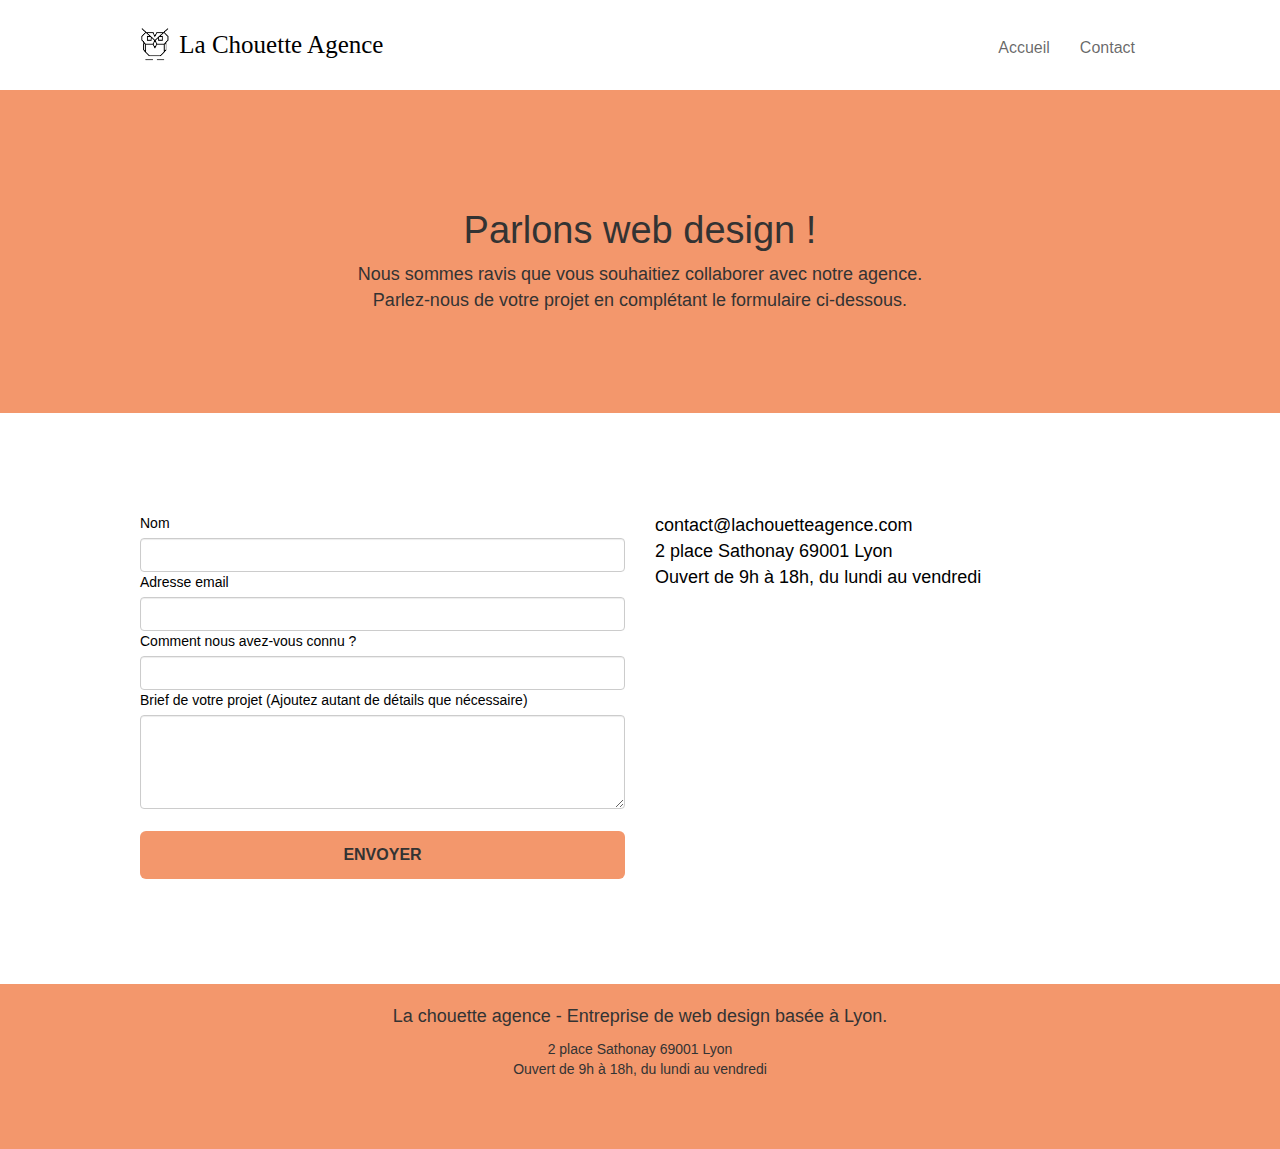
<file: contact.html>
<!DOCTYPE html>
<html lang="fr">
  <head>
    <meta charset="utf-8" />
    <meta
      name="description"
      content="La Chouette Agence est une entreprise basée à lyon spécialisée en web design"
    />
    <meta
      name="viewport"
      content="width=device-width, initial-scale=1.0, viewport-fit=cover"
    />
    <link rel="shortcut icon" type="image/png" href="favicon.jpg" />

	<link rel="stylesheet" type="text/css" href="style-min-pure-combi.css">
    <title>Contact | La Chouette Agence,Entreprise de Web Design à Lyon</title>

    <!-- Analytics -->

    <!-- Analytics END -->
  </head>
  <body>
    <!-- Principal conteneur -->
    <div class="page-container">
      <!-- bloc-0 -->
      <header class="bloc bgc-white l-bloc" id="bloc-0">
        <div class="container bloc-sm">
          <nav class="navbar row">
            <div class="navbar-header">
				<a class="navbar-brand" href="index.html"><img class="logo" src="img/logo-la-chouette-agence-en-noir-et-blanc.png" alt="logo en noir et blanc de la chouette entreprise de web design à lyon "/> <h2 class="title-logo">La Chouette Agence</h2></a>
                
              <button
                id="nav-toggle"
                type="button"
                class="ui-navbar-toggle navbar-toggle"
                data-toggle="collapse"
                data-target=".navbar-1"
              >
                <span class="sr-only">Toggle navigation</span
                ><span class="icon-bar"></span><span class="icon-bar"></span
                ><span class="icon-bar"></span>
              </button>
            </div>
            <div class="collapse navbar-collapse navbar-1 special-dropdown-nav">
              <ul class="site-navigation nav navbar-nav">
                <li>
                  <a  href="index.html">Accueil</a>
                </li>

                <li>
                  <a href="contact.html">Contact</a>
                </li>
              </ul>
            </div>
          </nav>
        </div>
      </header>
      <!-- bloc-0 END -->

      <!-- bloc-6 -->
	<main>
		<div
			class="bloc bg-dots-bg bg-repeat bgc-atomic-tangerine d-bloc bloc-bg-texture texture-paper"
			id="bloc-6"
		>
			<div class="container bloc-lg">
			<div class="row">
				<div class="col-sm-12">
				<h1 class="text-center hero-bloc-text text-gray">
					Parlons web design !
				</h1>
				<p class="text-center mg-lg text-gray tight-width-whitespace">
					Nous sommes ravis que vous souhaitiez collaborer avec notre
					agence.<br />
					Parlez-nous de votre projet en complétant le formulaire
					ci-dessous.
				</p>
				</div>
			</div>
			</div>
		</div>
		<!-- bloc-6 END -->

		<!-- bloc-7 -->
		<div class="bloc bgc-white l-bloc" id="bloc-7">
			<div class="container bloc-lg">
			<div class="row">
				<div class="col-sm-6">
				<form id="form_1" novalidate>
					<div class="form-group">
					<label for="name"> Nom </label>
					<input id="name" class="form-control" required />
					</div>
					<div class="form-group">
					<label for="email"> Adresse email </label>
					<input
						id="email"
						class="form-control"
						type="email"
						required
					/>
					</div>
					<div class="form-group">
					<label for="input_504"> Comment nous avez-vous connu ? </label>
					<input
						class="form-control"
						type="email"
						required
						id="input_504"
					/>
					</div>
					<div class="form-group">
					<label for="message">
						Brief de votre projet (Ajoutez autant de détails que
						nécessaire)<br /> </label
					><textarea
						id="message"
						class="form-control"
						rows="4"
						cols="50"
						required
					></textarea>
					</div>
					<button
					class="bloc-button btn btn-lg btn-block cta-hero btn-atomic-tangerine"
					type="submit"
					>
					Envoyer
					</button>
				</form>
				</div>
				<div class="col-sm-6">
				<p>
					contact@lachouetteagence.com<br />2 place Sathonay 69001 Lyon<br />Ouvert
					de 9h à 18h, du lundi au vendredi<br />
				</p>
				</div>
			</div>
			</div>
		</div>
	</main>
      <!-- bloc-7 END -->

      <!-- ScrollToTop Button -->
	  <form  onclick="scrollToTarget('1')"> <button aria-label="retour en haut de page" name="retour en haut de page" type="button" class="bloc-button btn btn-d scrollToTop"><span class="fa fa-chevron-up"></span></button></form>

      <!-- ScrollToTop Button END-->

      <!-- Footer - bloc-8 -->
      <footer class="bloc bgc-atomic-tangerine d-bloc" id="bloc-8">
		<div class="container bloc-sm">
			<div class="row">
				<div class="col-sm-12">
					<p class="text-center text-gray">
						La chouette agence - Entreprise de web design basée à Lyon.<br>
					</p>
					<address class="col-sm- text-center text-gray">2 place Sathonay 69001 Lyon <br>Ouvert de 9h à 18h, du lundi au vendredi</address>
					
					<div class="row row-no-gutters social">
						<div class="col-sm-3">
							<div class="text-center">
								<a title="notre page twitter" class="social" href="index.html"><span class="fa fa-twitter icon-md"></span></a>
							</div>
						</div>
						<div class="col-sm-3">
							<div class="text-center">
								<a title="notre page facebook" class="social" href="index.html"><span class="fa fa-facebook icon-md"></span></a>
							</div>
						</div>
						<div class="col-sm-3">
							<div class="text-center">
								<a title="notre page dribble" class="social" href="index.html"><span class="fa fa-dribbble icon-md"></span></a>
							</div>
						</div>
						<div class="col-sm-3">
							<div class="text-center">
								<a title="notre page instagram" class="social" href="index.html"><span class="fa fa-instagram icon-md"></span></a>
							</div>
						</div>
					</div>
				</div>
			</div>	
		</div>				
	</footer>
      <!-- Footer - bloc-8 END -->
    </div>
    <!-- Principal conteneur END -->

	<script src="./js/jquery-2.1.0.js"></script>
    <script src="./js/bootstrap.js"></script>
    <script src="./js/blocs.js"></script>
    <script src="./js/jqBootstrapValidation.js"></script>
    <script src="./js/formHandler.js"></script>
	
  </body>
</html>
</file>
<file: style-min-pure-combi.css>
html{font-family:sans-serif;-webkit-text-size-adjust:100%;-ms-text-size-adjust:100%}body{margin:0}figcaption,figure,footer,header,main,nav{display:block}[hidden]{display:none}a{background-color:transparent}a:active,a:hover{outline:0}b{font-weight:700}h1{margin:.67em 0;font-size:2em}img{border:0}figure{margin:1em 40px}button{margin:0;font:inherit;color:inherit}button{overflow:visible}button{text-transform:none}button{-webkit-appearance:button;cursor:pointer}button[disabled]{cursor:default}button::-moz-focus-inner{padding:0;border:0}@media print{*,:after,:before{color:#000!important;text-shadow:none!important;background:0 0!important;-webkit-box-shadow:none!important;box-shadow:none!important}a,a:visited{text-decoration:underline}a[href]:after{content:" (" attr(href) ")"}a[href^="#"]:after,a[href^="javascript:"]:after{content:""}blockquote{border:1px solid #999;page-break-inside:avoid}img{page-break-inside:avoid}img{max-width:100%!important}h2,h3,p{orphans:3;widows:3}h2,h3{page-break-after:avoid}.navbar{display:none}.label{border:1px solid #000}}@font-face{font-family:'Glyphicons Halflings';font-display:swap;src:url(https://hilali34.github.io/HilaliAbdelali_04_21012021/fonts/glyphicons-halflings-regular.eot);src:url(https://hilali34.github.io/HilaliAbdelali_04_21012021/fonts/glyphicons-halflings-regular.eot?#iefix) format('embedded-opentype'),url(https://hilali34.github.io/HilaliAbdelali_04_21012021/fonts/glyphicons-halflings-regular.woff2) format('woff2'),url(https://hilali34.github.io/HilaliAbdelali_04_21012021/fonts/glyphicons-halflings-regular.woff) format('woff'),url(https://hilali34.github.io/HilaliAbdelali_04_21012021/fonts/glyphicons-halflings-regular.ttf) format('truetype'),url(https://hilali34.github.io/HilaliAbdelali_04_21012021/fonts/glyphicons-halflings-regular.svg#glyphicons_halflingsregular) format('svg')}*{-webkit-box-sizing:border-box;-moz-box-sizing:border-box;box-sizing:border-box}:after,:before{-webkit-box-sizing:border-box;-moz-box-sizing:border-box;box-sizing:border-box}html{font-size:10px;-webkit-tap-highlight-color:transparent}body{font-family:"Helvetica Neue",Helvetica,Arial,sans-serif;font-size:14px;line-height:1.42857143;color:#333;background-color:#fff}button{font-family:inherit;font-size:inherit;line-height:inherit}a{color:#337ab7;text-decoration:none}a:focus,a:hover{color:#23527c;text-decoration:underline}a:focus{outline:thin dotted;outline:5px auto -webkit-focus-ring-color;outline-offset:-2px}figure{margin:0}img{vertical-align:middle}.img-responsive{display:block;max-width:100%;height:auto}.sr-only{position:absolute;width:1px;height:1px;padding:0;margin:-1px;overflow:hidden;clip:rect(0,0,0,0);border:0}[role=button]{cursor:pointer}.h1,.h2,.h3,.h4,.h5,.h6,h1,h2,h3,h4,h5,h6{font-family:inherit;font-weight:500;line-height:1.1;color:inherit}.h1,.h2,.h3,h1,h2,h3{margin-top:20px;margin-bottom:10px}.h4,.h5,.h6,h4,h5,h6{margin-top:10px;margin-bottom:10px}.h1,h1{font-size:36px}.h2,h2{font-size:30px}.h3,h3{font-size:24px}.h4,h4{font-size:18px}.h5,h5{font-size:14px}.h6,h6{font-size:12px}p{margin:0 0 10px}.text-center{text-align:center}.page-header{padding-bottom:9px;margin:40px 0 20px;border-bottom:1px solid #eee}ul{margin-top:0;margin-bottom:10px}ul ul{margin-bottom:0}blockquote{padding:10px 20px;margin:0 0 20px;font-size:17.5px;border-left:5px solid #eee}blockquote p:last-child,blockquote ul:last-child{margin-bottom:0}blockquote footer{display:block;font-size:80%;line-height:1.42857143;color:#777}blockquote footer:before{content:'\2014 \00A0'}address{margin-bottom:20px;font-style:normal;line-height:1.42857143}.container{padding-right:15px;padding-left:15px;margin-right:auto;margin-left:auto}@media (min-width:768px){.container{width:750px}}@media (min-width:992px){.container{width:970px}}@media (min-width:1200px){.container{width:1170px}}.row{margin-right:-15px;margin-left:-15px}.col-lg-1,.col-lg-10,.col-lg-11,.col-lg-12,.col-lg-2,.col-lg-3,.col-lg-4,.col-lg-5,.col-lg-6,.col-lg-7,.col-lg-8,.col-lg-9,.col-md-1,.col-md-10,.col-md-11,.col-md-12,.col-md-2,.col-md-3,.col-md-4,.col-md-5,.col-md-6,.col-md-7,.col-md-8,.col-md-9,.col-sm-1,.col-sm-10,.col-sm-11,.col-sm-12,.col-sm-2,.col-sm-3,.col-sm-4,.col-sm-5,.col-sm-6,.col-sm-7,.col-sm-8,.col-sm-9,.col-xs-1,.col-xs-10,.col-xs-11,.col-xs-12,.col-xs-2,.col-xs-3,.col-xs-4,.col-xs-5,.col-xs-6,.col-xs-7,.col-xs-8,.col-xs-9{position:relative;min-height:1px;padding-right:15px;padding-left:15px}.col-xs-1,.col-xs-10,.col-xs-11,.col-xs-12,.col-xs-2,.col-xs-3,.col-xs-4,.col-xs-5,.col-xs-6,.col-xs-7,.col-xs-8,.col-xs-9{float:left}.col-xs-12{width:100%}.col-xs-11{width:91.66666667%}.col-xs-10{width:83.33333333%}.col-xs-9{width:75%}.col-xs-8{width:66.66666667%}.col-xs-7{width:58.33333333%}.col-xs-6{width:50%}.col-xs-5{width:41.66666667%}.col-xs-4{width:33.33333333%}.col-xs-3{width:25%}.col-xs-2{width:16.66666667%}.col-xs-1{width:8.33333333%}.col-xs-offset-12{margin-left:100%}.col-xs-offset-11{margin-left:91.66666667%}.col-xs-offset-10{margin-left:83.33333333%}.col-xs-offset-9{margin-left:75%}.col-xs-offset-8{margin-left:66.66666667%}.col-xs-offset-7{margin-left:58.33333333%}.col-xs-offset-6{margin-left:50%}.col-xs-offset-5{margin-left:41.66666667%}.col-xs-offset-4{margin-left:33.33333333%}.col-xs-offset-3{margin-left:25%}.col-xs-offset-2{margin-left:16.66666667%}.col-xs-offset-1{margin-left:8.33333333%}.col-xs-offset-0{margin-left:0}@media (min-width:768px){.col-sm-1,.col-sm-10,.col-sm-11,.col-sm-12,.col-sm-2,.col-sm-3,.col-sm-4,.col-sm-5,.col-sm-6,.col-sm-7,.col-sm-8,.col-sm-9{float:left}.col-sm-12{width:100%}.col-sm-11{width:91.66666667%}.col-sm-10{width:83.33333333%}.col-sm-9{width:75%}.col-sm-8{width:66.66666667%}.col-sm-7{width:58.33333333%}.col-sm-6{width:50%}.col-sm-5{width:41.66666667%}.col-sm-4{width:33.33333333%}.col-sm-3{width:25%}.col-sm-2{width:16.66666667%}.col-sm-1{width:8.33333333%}.col-sm-offset-12{margin-left:100%}.col-sm-offset-11{margin-left:91.66666667%}.col-sm-offset-10{margin-left:83.33333333%}.col-sm-offset-9{margin-left:75%}.col-sm-offset-8{margin-left:66.66666667%}.col-sm-offset-7{margin-left:58.33333333%}.col-sm-offset-6{margin-left:50%}.col-sm-offset-5{margin-left:41.66666667%}.col-sm-offset-4{margin-left:33.33333333%}.col-sm-offset-3{margin-left:25%}.col-sm-offset-2{margin-left:16.66666667%}.col-sm-offset-1{margin-left:8.33333333%}.col-sm-offset-0{margin-left:0}}@media (min-width:992px){.col-md-1,.col-md-10,.col-md-11,.col-md-12,.col-md-2,.col-md-3,.col-md-4,.col-md-5,.col-md-6,.col-md-7,.col-md-8,.col-md-9{float:left}.col-md-12{width:100%}.col-md-11{width:91.66666667%}.col-md-10{width:83.33333333%}.col-md-9{width:75%}.col-md-8{width:66.66666667%}.col-md-7{width:58.33333333%}.col-md-6{width:50%}.col-md-5{width:41.66666667%}.col-md-4{width:33.33333333%}.col-md-3{width:25%}.col-md-2{width:16.66666667%}.col-md-1{width:8.33333333%}.col-md-offset-12{margin-left:100%}.col-md-offset-11{margin-left:91.66666667%}.col-md-offset-10{margin-left:83.33333333%}.col-md-offset-9{margin-left:75%}.col-md-offset-8{margin-left:66.66666667%}.col-md-offset-7{margin-left:58.33333333%}.col-md-offset-6{margin-left:50%}.col-md-offset-5{margin-left:41.66666667%}.col-md-offset-4{margin-left:33.33333333%}.col-md-offset-3{margin-left:25%}.col-md-offset-2{margin-left:16.66666667%}.col-md-offset-1{margin-left:8.33333333%}.col-md-offset-0{margin-left:0}}@media (min-width:1200px){.col-lg-1,.col-lg-10,.col-lg-11,.col-lg-12,.col-lg-2,.col-lg-3,.col-lg-4,.col-lg-5,.col-lg-6,.col-lg-7,.col-lg-8,.col-lg-9{float:left}.col-lg-12{width:100%}.col-lg-11{width:91.66666667%}.col-lg-10{width:83.33333333%}.col-lg-9{width:75%}.col-lg-8{width:66.66666667%}.col-lg-7{width:58.33333333%}.col-lg-6{width:50%}.col-lg-5{width:41.66666667%}.col-lg-4{width:33.33333333%}.col-lg-3{width:25%}.col-lg-2{width:16.66666667%}.col-lg-1{width:8.33333333%}.col-lg-offset-12{margin-left:100%}.col-lg-offset-11{margin-left:91.66666667%}.col-lg-offset-10{margin-left:83.33333333%}.col-lg-offset-9{margin-left:75%}.col-lg-offset-8{margin-left:66.66666667%}.col-lg-offset-7{margin-left:58.33333333%}.col-lg-offset-6{margin-left:50%}.col-lg-offset-5{margin-left:41.66666667%}.col-lg-offset-4{margin-left:33.33333333%}.col-lg-offset-3{margin-left:25%}.col-lg-offset-2{margin-left:16.66666667%}.col-lg-offset-1{margin-left:8.33333333%}.col-lg-offset-0{margin-left:0}}caption{padding-top:8px;padding-bottom:8px;color:#777;text-align:left}label{display:inline-block;max-width:100%;margin-bottom:5px;font-weight:700}.btn{display:inline-block;padding:6px 12px;margin-bottom:0;font-size:14px;font-weight:400;line-height:1.42857143;text-align:center;white-space:nowrap;vertical-align:middle;-ms-touch-action:manipulation;touch-action:manipulation;cursor:pointer;-webkit-user-select:none;-moz-user-select:none;-ms-user-select:none;user-select:none;background-image:none;border:1px solid transparent;border-radius:4px}.btn:active.focus,.btn:active:focus,.btn:focus{outline:thin dotted;outline:5px auto -webkit-focus-ring-color;outline-offset:-2px}.btn:focus,.btn:hover{color:#333;text-decoration:none}.btn:active{background-image:none;outline:0;-webkit-box-shadow:inset 0 3px 5px rgba(0,0,0,.125);box-shadow:inset 0 3px 5px rgba(0,0,0,.125)}.btn[disabled]{cursor:not-allowed;-webkit-box-shadow:none;box-shadow:none;opacity:.65}.btn-link{font-weight:400;color:#337ab7;border-radius:0}.btn-link,.btn-link:active,.btn-link[disabled]{background-color:transparent;-webkit-box-shadow:none;box-shadow:none}.btn-link,.btn-link:active,.btn-link:focus,.btn-link:hover{border-color:transparent}.btn-link:focus,.btn-link:hover{color:#23527c;text-decoration:underline;background-color:transparent}.btn-link[disabled]:focus,.btn-link[disabled]:hover{color:#777;text-decoration:none}.btn-lg{padding:10px 16px;font-size:18px;line-height:1.3333333;border-radius:6px}.btn-sm{padding:5px 10px;font-size:12px;line-height:1.5;border-radius:3px}.btn-xs{padding:1px 5px;font-size:12px;line-height:1.5;border-radius:3px}.btn-block{display:block;width:100%}.btn-block+.btn-block{margin-top:5px}.collapse{display:none}.dropdown{position:relative}.dropdown-toggle:focus{outline:0}.dropdown-header{display:block;padding:3px 20px;font-size:12px;line-height:1.42857143;color:#777;white-space:nowrap}.nav{padding-left:0;margin-bottom:0;list-style:none}.nav>li{position:relative;display:block}.nav>li>a{position:relative;display:block;padding:10px 15px}.nav>li>a:focus,.nav>li>a:hover{text-decoration:none;background-color:#eee}.nav>li>a>img{max-width:none}.navbar{position:relative;min-height:50px;margin-bottom:20px;border:1px solid transparent}@media (min-width:768px){.navbar{border-radius:4px}}@media (min-width:768px){.navbar-header{float:left}}.navbar-collapse{padding-right:15px;padding-left:15px;overflow-x:visible;-webkit-overflow-scrolling:touch;border-top:1px solid transparent;-webkit-box-shadow:inset 0 1px 0 rgba(255,255,255,.1);box-shadow:inset 0 1px 0 rgba(255,255,255,.1)}@media (min-width:768px){.navbar-collapse{width:auto;border-top:0;-webkit-box-shadow:none;box-shadow:none}.navbar-collapse.collapse{display:block!important;height:auto!important;padding-bottom:0;overflow:visible!important}}.container>.navbar-collapse,.container>.navbar-header{margin-right:-15px;margin-left:-15px}@media (min-width:768px){.container>.navbar-collapse,.container>.navbar-header{margin-right:0;margin-left:0}}.navbar-brand{float:left;height:50px;padding:15px 15px;font-size:18px;line-height:20px}.navbar-brand:focus,.navbar-brand:hover{text-decoration:none}.navbar-brand>img{display:block}@media (min-width:768px){.navbar>.container .navbar-brand{margin-left:-15px}}.navbar-toggle{position:relative;float:right;padding:9px 10px;margin-top:8px;margin-right:15px;margin-bottom:8px;background-color:transparent;background-image:none;border:1px solid transparent;border-radius:4px}.navbar-toggle:focus{outline:0}.navbar-toggle .icon-bar{display:block;width:22px;height:2px;border-radius:1px}.navbar-toggle .icon-bar+.icon-bar{margin-top:4px}@media (min-width:768px){.navbar-toggle{display:none}}.navbar-nav{margin:7.5px -15px}.navbar-nav>li>a{padding-top:10px;padding-bottom:10px;line-height:20px}@media (min-width:768px){.navbar-nav{float:left;margin:0}.navbar-nav>li{float:left}.navbar-nav>li>a{padding-top:15px;padding-bottom:15px}}.navbar-btn{margin-top:8px;margin-bottom:8px}.navbar-btn.btn-sm{margin-top:10px;margin-bottom:10px}.navbar-btn.btn-xs{margin-top:14px;margin-bottom:14px}.navbar-text{margin-top:15px;margin-bottom:15px}@media (min-width:768px){.navbar-text{float:left;margin-right:15px;margin-left:15px}}.label{display:inline;padding:.2em .6em .3em;font-size:75%;font-weight:700;line-height:1;color:#fff;text-align:center;white-space:nowrap;vertical-align:baseline;border-radius:.25em}a.label:focus,a.label:hover{color:#fff;text-decoration:none;cursor:pointer}.label:empty{display:none}.btn .label{position:relative;top:-1px}@-webkit-keyframes progress-bar-stripes{from{background-position:40px 0}to{background-position:0 0}}@-o-keyframes progress-bar-stripes{from{background-position:40px 0}to{background-position:0 0}}@keyframes progress-bar-stripes{from{background-position:40px 0}to{background-position:0 0}}.container:after,.container:before,.nav:after,.nav:before,.navbar-collapse:after,.navbar-collapse:before,.navbar-header:after,.navbar-header:before,.navbar:after,.navbar:before,.row:after,.row:before{display:table;content:" "}.container:after,.nav:after,.navbar-collapse:after,.navbar-header:after,.navbar:after,.row:after{clear:both}.center-block{display:block;margin-right:auto;margin-left:auto}body{margin:0;padding:0;background:#fff;overflow-x:hidden;-webkit-font-smoothing:antialiased;-moz-osx-font-smoothing:grayscale}a,button{transition:all .3s ease-in-out;outline:0!important}a:hover{text-decoration:none;cursor:pointer}.bloc{width:100%;clear:both;background:50% 50% no-repeat;padding:0 50px;-webkit-background-size:cover;-moz-background-size:cover;-o-background-size:cover;background-size:cover;position:relative}.bloc .container{padding-left:0;padding-right:0}.bloc-lg{padding:100px 50px}.bloc-md{padding:50px}.bloc-sm{padding:20px 50px}.bg-b-edge,.bg-br-edge,.bg-center,.bg-l-edge,.bg-r-edge,.bg-repeat,.bg-t-edge{-webkit-background-size:auto!important;-moz-background-size:auto!important;-o-background-size:auto!important;background-size:auto!important}.bg-repeat{background:repeat}.bg-t-edge{background:top no-repeat}.bloc-bg-texture::before{content:"";background-size:2px 2px;position:absolute;top:0;bottom:0;left:0;right:0}.texture-paper::before{background:url(https://hilali34.github.io/HilaliAbdelali_04_21012021/img/texture-paper.png);background-size:280px 280px}.b-parallax{background-attachment:fixed}.d-bloc{color:#ffffffb3}.d-bloc button:hover{color:rgba(255,255,255,.9)}.d-bloc .a-btn,.d-bloc .navbar a,.d-bloc .navbar-brand,.d-bloc a .icon-lg,.d-bloc a .icon-md,.d-bloc a .icon-sm,.d-bloc h1 a,.d-bloc h2 a,.d-bloc h3 a,.d-bloc h4 a,.d-bloc h5 a,.d-bloc h6 a,.d-bloc p a{color:#ffffff99}.d-bloc .a-btn:hover,.d-bloc .navbar a:hover,.d-bloc .navbar-brand:hover,.d-bloc a:hover .icon-lg,.d-bloc a:hover .icon-md,.d-bloc a:hover .icon-sm,.d-bloc h1 a:hover,.d-bloc h2 a:hover,.d-bloc h3 a:hover,.d-bloc h4 a:hover,.d-bloc h5 a:hover,.d-bloc h6 a:hover,.d-bloc p a:hover{color:rgba(255,255,255,1)}.d-bloc .navbar-toggle .icon-bar{background:rgba(255,255,255,1)}.l-bloc{color:#585858}.l-bloc button:hover{color:rgba(0,0,0,.7)}.l-bloc .a-btn,.l-bloc .navbar a,.l-bloc .navbar-brand,.l-bloc a .icon-lg,.l-bloc a .icon-md,.l-bloc a .icon-sm,.l-bloc h1 a,.l-bloc h2 a,.l-bloc h3 a,.l-bloc h4 a,.l-bloc h5 a,.l-bloc h6 a,.l-bloc p a{color:rgba(0,0,0,.6)}.l-bloc .a-btn:hover,.l-bloc .navbar a:hover,.l-bloc .navbar-brand:hover,.l-bloc a:hover .icon-lg,.l-bloc a:hover .icon-md,.l-bloc a:hover .icon-sm,.l-bloc h1 a:hover,.l-bloc h2 a:hover,.l-bloc h3 a:hover,.l-bloc h4 a:hover,.l-bloc h5 a:hover,.l-bloc h6 a:hover,.l-bloc p a:hover{color:rgba(0,0,0,1)}.l-bloc .navbar-toggle .icon-bar{color:rgba(0,0,0,.6)}.voffset{margin-top:30px}.voffset-lg{margin-top:80px}.row-no-gutters{margin-right:0;margin-left:0}.row.row-no-gutters>[class*=" col-"],.row.row-no-gutters>[class^=col-]{padding-right:0;padding-left:0}#bloc-1-hero h1{font-size:32px}.navbar{margin-bottom:0;z-index:1}.navbar-brand{height:auto;padding:3px 15px;font-size:25px;font-weight:400;font-weight:600;line-height:44px}.navbar-brand img{max-height:200px;margin:0 10px 0 0;display:inline}.navbar-brand img[src$=svg]{min-width:100px}.nav-center .navbar-brand img{margin:0}.navbar .nav{padding-top:2px;margin-right:-16px;float:right;z-index:1}.nav>li{float:left;margin-top:4px;font-size:16px}.nav>li a:focus,.nav>li a:hover{background:0 0}.navbar-toggle{margin:10px 10px 0 0;border:0}.navbar-toggle:hover{background:0 0!important}.navbar-toggle .icon-bar{background-color:rgba(0,0,0,.5);width:26px}@media (min-width:768px){.site-navigation{position:absolute;top:50%;right:20px;transform:translate(0,-50%);-webkit-transform:translateY(-50%)}.nav-center{text-align:center}.nav-center .navbar-header{width:100%}.nav-center .nav>li,.nav-center .navbar-brand,.nav-center .navbar-header{float:none;display:inline-block}.nav-center .site-navigation{position:relative;width:100%;right:0;margin-right:0;margin-top:20px}}.nav>li>.dropdown a{background:0 0!important;display:block;padding:14px 15px}.mg-md{margin-top:10px;margin-bottom:20px}.mg-lg{margin-top:10px;margin-bottom:40px}.btn{margin:0 5px 5px 0}.btn-d,.btn-d:focus,.btn-d:hover{color:#fff;background:rgba(0,0,0,.3)}button{outline:0!important}.btn-rd{border-radius:40px}.btn-clean{border:1px solid rgba(0,0,0,.08);border-bottom-color:rgba(0,0,0,.1);text-shadow:0 1px 0 rgba(0,0,1,.1);box-shadow:0 1px 3px rgba(0,0,1,.25),inset 0 1px 0 0 rgba(255,255,255,.15)}.icon-md{font-size:30px!important}.icon-lg{font-size:60px!important}.sm-shadow{text-shadow:0 1px 2px rgba(0,0,0,.3)}.scrollToTop{width:40px;height:40px;position:fixed;bottom:20px;right:20px;opacity:0;z-index:500;transition:all .3s ease-in-out}.scrollToTop span{margin-top:6px}a[data-lightbox]{position:relative;display:block;text-align:center}a[data-lightbox]:hover::before{content:"+";font-family:HelveticaNeue-Light,"Helvetica Neue Light","Helvetica Neue",Helvetica,Arial;font-size:32px;width:50px;height:50px;margin-left:-25px;border-radius:50%;background:rgba(0,0,0,.6);color:#fff;font-weight:100;z-index:1;position:absolute;top:50%;transform:translateY(-50%);-webkit-transform:translateY(-50%)}a[data-lightbox]:hover img{opacity:.6;-webkit-animation-fill-mode:none;animation-fill-mode:none}.lightbox-caption{padding:20px;color:#fff;background:rgba(0,0,0,.5);position:absolute;left:15px;right:15px;bottom:5px}.snapshot-lb .lightbox-caption{padding:0;color:rgba(0,0,0,.5);background:0 0}.btn,a,h1,h2,h3,h4,h5,h6,label,p{font-family:helvetica;font-weight:400;color:#000}.container{max-width:1000px}.hero-bloc-text{font-size:38px}p{font-size:1.8rem}.tight-width-whitespace{max-width:600px;margin:auto auto auto auto}.h1{font-size:20px;font-family:"Open Sans"}.cta-hero{margin-top:22px;color:#fff!important;text-transform:uppercase;padding:12px 28px 12px 28px;font-size:16px;font-weight:700}.social{max-width:400px;margin:auto auto auto auto}h2{font-size:22px;line-height:1.4em}h3{font-size:15px;text-transform:uppercase;font-weight:700;color:#333!important}.med-width-whitespace{max-width:800px;margin:auto auto auto auto;box-shadow:0 0 0 #000}h1{color:#333!important}h4{color:#333!important}.icons{margin-bottom:14px;margin-top:24px}.white{color:#fff!important}.portfolio-thumb{margin-bottom:24px}.portfolio-row{margin-bottom:44px;margin-top:50px}.black-background{background-color:#513f10;padding:40px 40px 40px 40px}.bold-link{font-weight:900;text-decoration:underline!important}.bgc-white{background-color:#fff}.bgc-dark-slate-blue{background-color:#364577}.bgc-atomic-tangerine{background-color:#f3976c}.tc-white{color:#f3976c!important}.btn-atomic-tangerine{background:#f3976c;color:#333!important}.btn-atomic-tangerine:hover{background:#c27956!important;color:#fff!important}.ltc-white{color:#fff!important}.ltc-white:hover{color:#ccc!important}.ltc-atomic-tangerine{color:#f3976c!important}.ltc-atomic-tangerine:hover{color:#c27956!important}.icon-dark-slate-blue{color:#364577!important;border-color:#364577!important}.bg-lines-h2-bg{background-image:url(https://hilali34.github.io/HilaliAbdelali_04_21012021/img/lines-h2-bg.png)}.bg-banniere{background-image:url(https://hilali34.github.io/HilaliAbdelali_04_21012021/img/la-chouette-agence-banniere.jpg)}.bg-presentation{background-image:url(https://hilali34.github.io/HilaliAbdelali_04_21012021/img/image-de-presentation.jpg)}@media (max-width:1024px){.bloc{padding-left:20px;padding-right:20px}}@media (max-width:992px) and (min-width:768px){.navbar .nav{max-width:80%}.nav-center.navbar .nav{max-width:100%}}@media only screen and (min-device-width:768px) and (max-device-width:1024px) and (orientation:landscape){.b-parallax{background-attachment:scroll}}@media only screen and (min-device-width:1024px) and (max-device-width:1366px) and (-webkit-min-device-pixel-ratio:1.5){.b-parallax{background-attachment:scroll}}@media (max-width:991px){.container{width:100%}.b-parallax{background-attachment:scroll}#hero-bloc,.page-container{overflow-x:hidden;position:relative}.bloc{padding-left:constant(safe-area-inset-left);padding-right:constant(safe-area-inset-right)}}@media (max-width:767px){.page-container{overflow-x:hidden;position:relative}h1,h2,h3,h4,h5,h6,p{padding-left:10px!important;padding-right:10px!important}.b-parallax{background-attachment:scroll}.navbar .nav{padding-top:0;border-top:1px solid rgba(0,0,0,.2);float:none!important}.navbar.row{margin-left:0;margin-right:0}.site-navigation{position:inherit;transform:none;-webkit-transform:none;-ms-transform:none}.nav>li{margin-top:0;border-bottom:1px solid rgba(0,0,0,.1);background:rgba(0,0,0,.05);text-align:left;padding-left:15px;width:100%}.nav>li:hover{background:rgba(0,0,0,.08)}#hero-bloc .navbar .nav{background:rgba(0,0,0,.8)}#hero-bloc .navbar .nav a{color:rgba(255,255,255,.6)}.hero{padding:50px 0}.hero-nav{left:-1px;right:-1px}.navbar-collapse{padding:0;overflow-x:hidden;-webkit-box-shadow:none;box-shadow:none}.navbar-brand img{max-height:40px;width:auto}.bloc{padding-left:0;padding-right:0}.bloc-lg{padding:40px 0}.bloc-md,.bloc-sm{padding-left:0;padding-right:0}.a-block{padding:0 10px}.voffset{margin-top:5px}.voffset-md{margin-top:20px}.voffset-lg{margin-top:30px}}@media (max-width:400px){.bloc{padding-left:0;padding-right:0}}@font-face{font-family:Kingthings;font-display:swap;src:url(https://hilali34.github.io/HilaliAbdelali_04_21012021/fonts/Kingthings.ttf)}.navbar-brand{display:flex;align-items:center;justify-content:center}.logo{height:40px}.title-logo{font-size:25px;font-family:Kingthings;margin:inherit}blockquote p::before{content:'\201C'}blockquote p::after{content:'\201D'}.text-gray{color:#333}.form-control{display:block;width:100%;height:34px;padding:6px 12px;font-size:14px;line-height:1.42857143;color:#555;background-color:#fff;background-image:none;border:1px solid #ccc;border-top-color:rgb(204,204,204);border-right-color:rgb(204,204,204);border-bottom-color:rgb(204,204,204);border-left-color:rgb(204,204,204);border-radius:4px;-webkit-box-shadow:inset 0 1px 1px rgba(0,0,0,.075);box-shadow:inset 0 1px 1px rgba(0,0,0,.075);-webkit-transition:border-color ease-in-out .15s,-webkit-box-shadow ease-in-out .15s;-o-transition:border-color ease-in-out .15s,box-shadow ease-in-out .15s;transition:border-color ease-in-out .15s,box-shadow ease-in-out .15s;}textarea.form-control{height:auto}.titile-st{color:white;font-weight:400;font-size:25px}@font-face{font-family:FontAwesome;font-display:swap;src:url(https://hilali34.github.io/HilaliAbdelali_04_21012021/fonts/fontawesome-webfont.eot?v=4.7.0);src:url(https://hilali34.github.io/HilaliAbdelali_04_21012021/fonts/fontawesome-webfont.eot?#iefix&v=4.7.0) format('embedded-opentype'),url(https://hilali34.github.io/HilaliAbdelali_04_21012021/fonts/fontawesome-webfont.woff2?v=4.7.0) format('woff2'),url(https://hilali34.github.io/HilaliAbdelali_04_21012021/fonts/fontawesome-webfont.woff?v=4.7.0) format('woff'),url(https://hilali34.github.io/HilaliAbdelali_04_21012021/fonts/fontawesome-webfont.ttf?v=4.7.0) format('truetype'),url(https://hilali34.github.io/HilaliAbdelali_04_21012021/fonts/fontawesome-webfont.svg?v=4.7.0#fontawesomeregular) format('svg');font-weight:400;font-style:normal}.fa{display:inline-block;font:normal normal normal 14px/1 FontAwesome;font-size:inherit;text-rendering:auto;-webkit-font-smoothing:antialiased;-moz-osx-font-smoothing:grayscale}.fa-lg{font-size:1.33333333em;line-height:.75em;vertical-align:-15%}.fa-ul{padding-left:0;margin-left:2.14285714em;list-style-type:none}.fa-ul>li{position:relative}.fa-li{position:absolute;left:-2.14285714em;width:2.14285714em;top:.14285714em;text-align:center}.fa-li.fa-lg{left:-1.85714286em}@-webkit-keyframes fa-spin{0%{-webkit-transform:rotate(0);transform:rotate(0)}100%{-webkit-transform:rotate(359deg);transform:rotate(359deg)}}@keyframes fa-spin{0%{-webkit-transform:rotate(0);transform:rotate(0)}100%{-webkit-transform:rotate(359deg);transform:rotate(359deg)}}.fa-repeat:before{content:"\f01e"}.fa-font:before{content:"\f031"}.fa-bold:before{content:"\f032"}.fa-text-width:before{content:"\f035"}.fa-image:before{content:"\f03e"}.fa-edit:before{content:"\f044"}.fa-chevron-up:before{content:"\f077"}.fa-twitter:before{content:"\f099"}.fa-facebook:before{content:"\f09a"}.fa-link:before{content:"\f0c1"}.fa-html5:before{content:"\f13b"}.fa-css3:before{content:"\f13c"}.fa-toggle-up:before{content:"\f151"}.fa-instagram:before{content:"\f16d"}.fa-dribbble:before{content:"\f17d"}.fa-header:before{content:"\f1dc"}.fa-edge:before{content:"\f282"}.fa-fa:before,.fa-font-awesome:before{content:"\f2b4"}.fa-s15:before{content:"\f2cd"}.sr-only{position:absolute;width:1px;height:1px;padding:0;margin:-1px;overflow:hidden;clip:rect(0,0,0,0);border:0}@font-face{font-family:et-line;font-display:swap;src:url(https://hilali34.github.io/HilaliAbdelali_04_21012021/fonts/et-line.eot);src:url(https://hilali34.github.io/HilaliAbdelali_04_21012021/fonts/et-line.eot?#iefix) format('embedded-opentype'),url(https://hilali34.github.io/HilaliAbdelali_04_21012021/fonts/et-line.woff) format('woff'),url(https://hilali34.github.io/HilaliAbdelali_04_21012021/fonts/et-line.ttf) format('truetype'),url(https://hilali34.github.io/HilaliAbdelali_04_21012021/fonts/et-line.svg#et-line) format('svg');font-weight:400;font-style:normal}.et-icon-browser,.et-icon-dribbble,.et-icon-edit,.et-icon-facebook,.et-icon-presentation,.et-icon-target,.et-icon-twitter{font-family:et-line;speak:none;font-style:normal;font-weight:400;font-variant:normal;text-transform:none;line-height:1;-webkit-font-smoothing:antialiased;-moz-osx-font-smoothing:grayscale;display:inline-block}.et-icon-browser:before{content:"\e00c"}.et-icon-presentation:before{content:"\e00e"}.et-icon-edit:before{content:"\e01c"}.et-icon-target:before{content:"\e04e"}.et-icon-facebook:before{content:"\e05d"}.et-icon-twitter:before{content:"\e05e"}.et-icon-dribbble:before{content:"\e063"}
</file>
